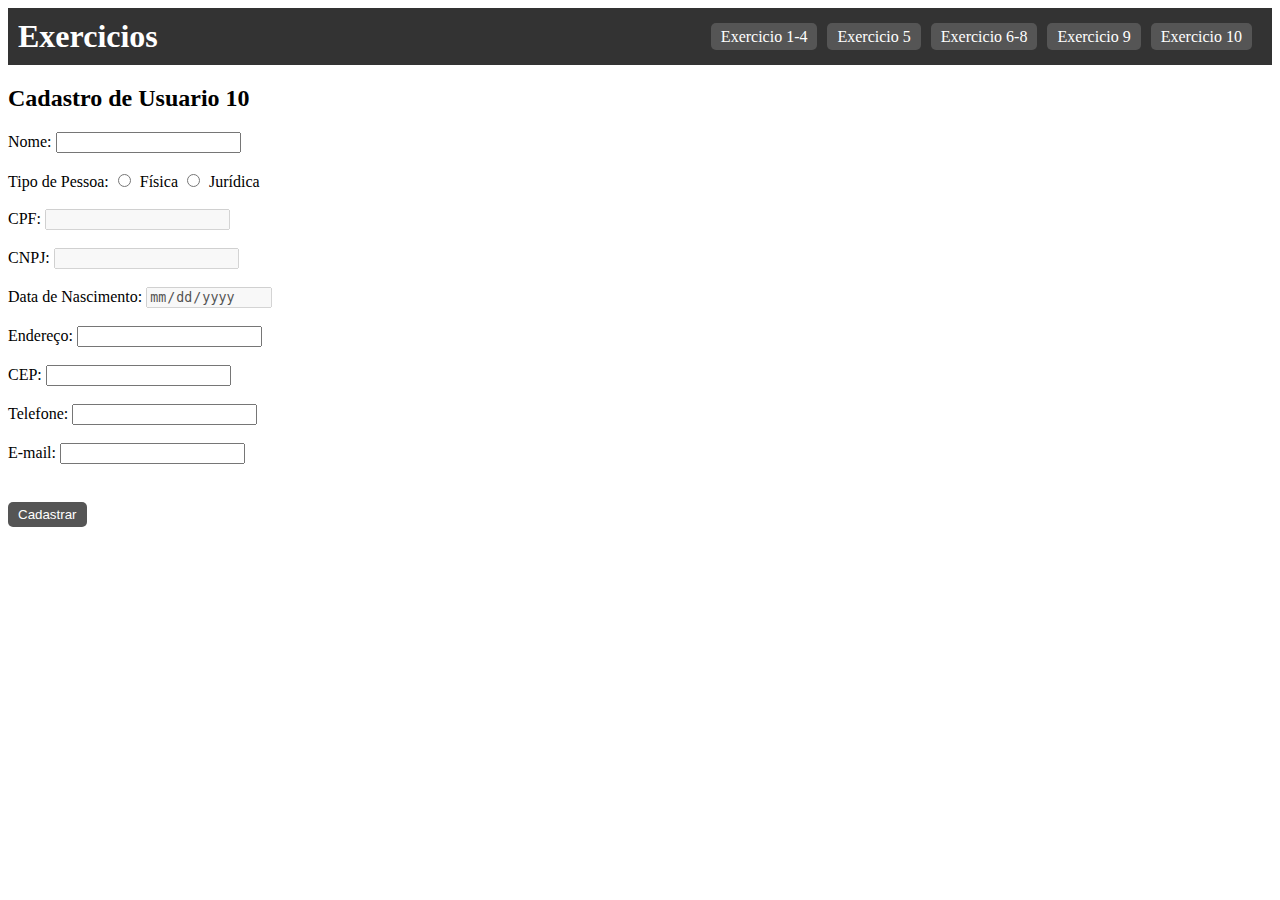
<file: exercicio10/index.html>
<!DOCTYPE html>
<html>
  <head>
    <title>exercicio9</title>
    <meta charset="UTF-8" />
    <link rel="stylesheet" href="../default.css">

  </head>
  <body>
    <header>
      <h1>Exercicios</h1>
      <nav>
        <ul>
          <li><a href="../exercicios1-4/index.html">Exercicio 1-4</a></li>
          <li><a href="../exercicio5/index.html">Exercicio 5</a></li>
          <li><a href="../exercicios6-8/index.html">Exercicio 6-8</a></li>
          <li><a href="../exercicio9/index.html">Exercicio 9</a></li>
          <li><a href="../exercicio10/index.html">Exercicio 10</a></li>
        </ul>
      </nav>
    </header>

    <h2>Cadastro de Usuario 10</h2>
    <form id="cadastro" action="" method="post">
      <label for="nome">Nome:</label>
      <input type="text" id="nome" name="nome" required /><br /><br />
      <label for="tipo-pessoa">Tipo de Pessoa:</label>
      <input
        type="radio"
        id="pessoa-fisica"
        name="tipo-pessoa"
        value="cpf"
        onchange="choseDocument(value)"
      />
      <label for="pessoa-fisica">Física</label>
      <input
        type="radio"
        id="pessoa-juridica"
        name="tipo-pessoa"
        value="cnpj"
        onchange="choseDocument(value)"
      />
      <label for="pessoa-juridica">Jurídica</label><br /><br />
      <label for="cpf">CPF:</label>
      <input
        type="text"
        id="cpf"
        name="cpf"
        pattern="[0-9]{11}"
        disabled
      /><br /><br />
      <label for="cnpj">CNPJ:</label>
      <input
        type="text"
        id="cnpj"
        name="cnpj"
        pattern="[0-9]{14}"
        disabled
      /><br /><br />
      <label for="data-nascimento">Data de Nascimento:</label>
      <input
        type="date"
        id="data-nascimento"
        name="data-nascimento"
        disabled
      /><br /><br />
      <label for="endereco">Endereço:</label>
      <input type="text" id="endereco" name="endereco" required /><br /><br />
      <label for="cep">CEP:</label>
      <input
        type="text"
        id="cep"
        name="cep"
        pattern="[0-9]{8}"
        required
      /><br /><br />
      <label for="telefone">Telefone:</label>
      <input type="text" id="telefone" name="telefone" required /><br /><br />
      <label for="email">E-mail:</label>
      <input type="email" id="email" name="email" required /><br /><br />
      <button type="submit">Cadastrar</button>
    </form>

    <script>
        const form = document.getElementById('cadastro');
      const cpf = document.getElementById("cpf");
      const cnpj = document.getElementById("cnpj");
      const birthdate = document.getElementById("data-nascimento");
      const cep = document.getElementById("cep");

      function choseDocument(type){
        if(type == "cpf"){
            cpf.disabled = false;
            cnpj.disabled = true;
            birthdate.disabled = false;
        }else{
            cpf.disabled = true;
            cnpj.disabled = false;
            birthdate.disabled = true;
        }
      }

      form.addEventListener("submit", function (event) {
        if (!validate()) {
          event.preventDefault();
        }
      });

      function validate() {
        if (typeof birthdate.value != "int" || typeof cep.value != "int" || typeof cpf.value != "int") {
          return false;
        }

        return true;
      }
    </script>
  </body>
</html>
</file>
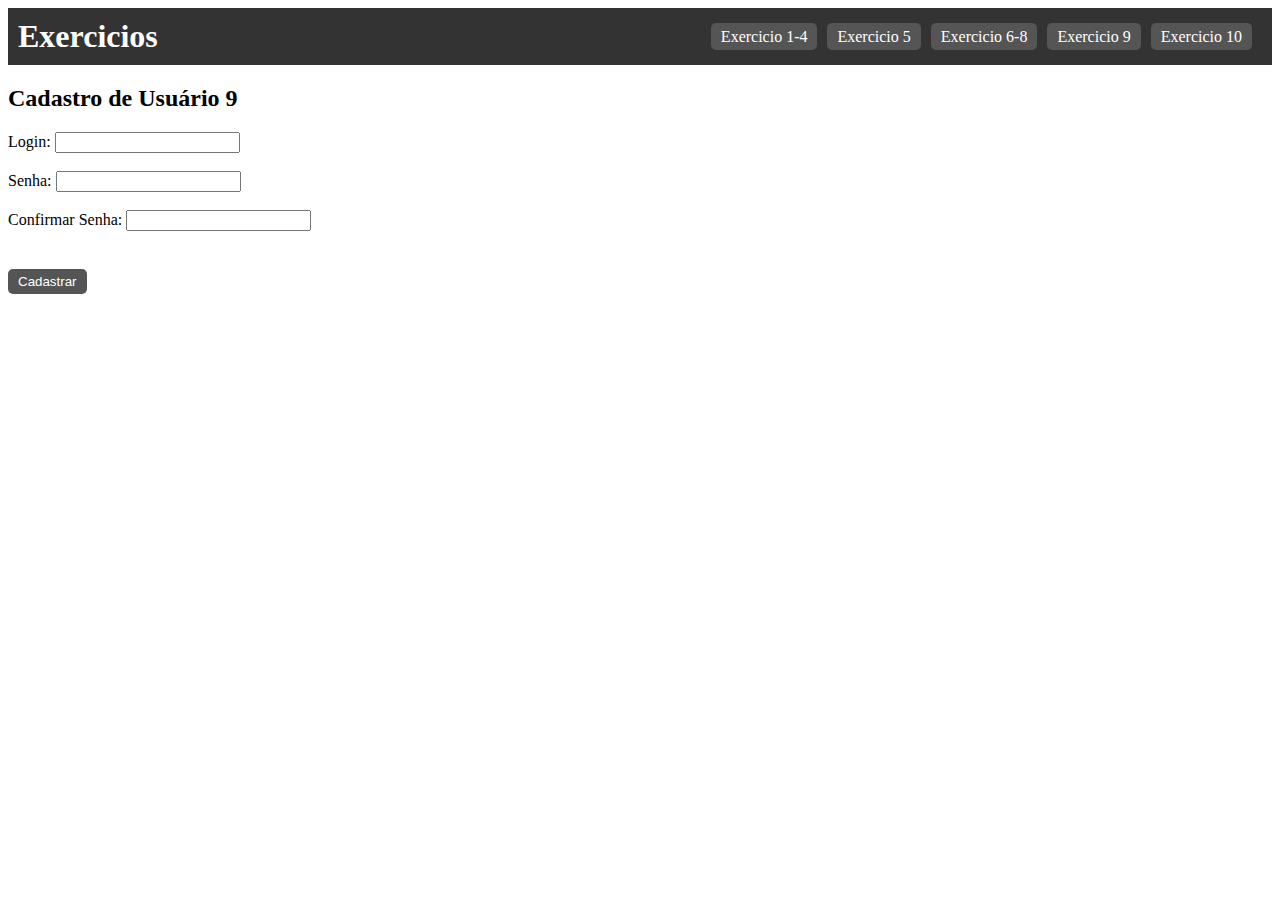
<file: exercicio9/index.html>
<!DOCTYPE html>
<html>
  <head>
    <title>exercicio9</title>
    <meta charset="UTF-8" />
    <link rel="stylesheet" href="../default.css">

  </head>
  <body>
        <header>
      <h1>Exercicios</h1>
      <nav>
        <ul>
          <li><a href="../exercicios1-4/index.html">Exercicio 1-4</a></li>
          <li><a href="../exercicio5/index.html">Exercicio 5</a></li>
          <li><a href="../exercicios6-8/index.html">Exercicio 6-8</a></li>
          <li><a href="../exercicio9/index.html">Exercicio 9</a></li>
          <li><a href="../exercicio10/index.html">Exercicio 10</a></li>
        </ul>
      </nav>
    </header>

    <h2>Cadastro de Usuário 9</h2>
    <form id="cadastro" action="" method="post">
      <label for="login">Login:</label>
      <input type="text" id="login" name="login" required /><br /><br />
      <label for="senha">Senha:</label>
      <input
        type="password"
        id="senha"
        name="senha"
        required
        minlength="6"
        maxlength="10"
      /><br /><br />
      <label for="confirmar-senha">Confirmar Senha:</label>
      <input
        type="password"
        id="confirmar-senha"
        name="confirmar-senha"
        required
        minlength="6"
        maxlength="10"
      /><br /><br />
      <button type="submit">Cadastrar</button>
    </form>

    <script>
        const form = document.getElementById('cadastro');
        const password = document.getElementById('senha');
        const confirmPassword = document.getElementById('confirmar-senha');

      form.addEventListener("submit", function (event) {
        if (!validate()) {
          event.preventDefault();
        }
      });

      function validate() {
        if (password.value != confirmPassword.value) {
          return false;
        }

        if (password.value.length < 6 || password.value.length > 10) {
          return false;
        }

        if (password.value != password.value) {
          return false;
        }

        return true;
      }
    </script>
  </body>
</html>
</file>
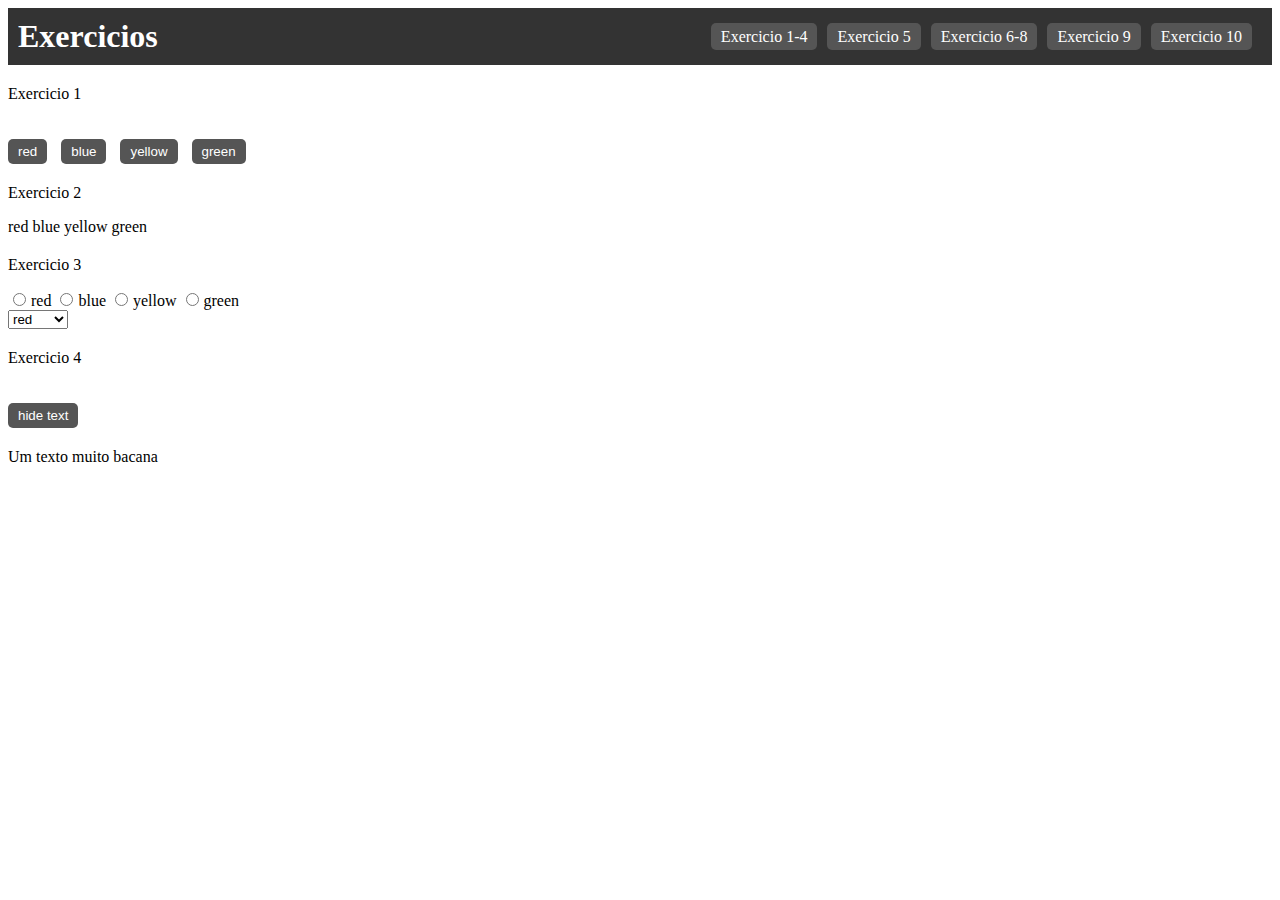
<file: exercicios1-4/index.html>
<!DOCTYPE html>
<html>
  <head>
    <title>exercicio 1-4</title>
    <meta charset="UTF-8">
    <link rel="stylesheet" href="../default.css">

  </head>
  <body>
    <header>
      <h1>Exercicios</h1>
      <nav>
        <ul>
          <li><a href="../exercicios1-4/index.html">Exercicio 1-4</a></li>
          <li><a href="../exercicio5/index.html">Exercicio 5</a></li>
          <li><a href="../exercicios6-8/index.html">Exercicio 6-8</a></li>
          <li><a href="../exercicio9/index.html">Exercicio 9</a></li>
          <li><a href="../exercicio10/index.html">Exercicio 10</a></li>
        </ul>
      </nav>
    </header>

    <p>Exercicio 1</p>
    <button onclick="changeColor(value)" value="red">red</button>
    <button onclick="changeColor(value)" value="blue">blue</button>
    <button onclick="changeColor(value)" value="yellow">yellow</button>
    <button onclick="changeColor(value)" value="green">green</button>

    <p>Exercicio 2</p>
    <a onmouseover="changeColor(id)" id="red">red</a>
    <a onmouseover="changeColor(id)" id="blue">blue</a>
    <a onmouseover="changeColor(id)" id="yellow">yellow</a>
    <a onmouseover="changeColor(id)" id="green">green</a>

    <p>Exercicio 3</p>
    <input type="radio" onclick="changeColor(value)" value="red" name="radio">red
    <input type="radio" onclick="changeColor(value)" value="blue" name="radio">blue
    <input type="radio" onclick="changeColor(value)" value="yellow" name="radio">yellow
    <input type="radio" onclick="changeColor(value)" value="green" name="radio">green
    <br>
    <select onchange="changeColor(value)">
      <option value="red">red</option>
      <option value="blue">blue</option>
      <option value="yellow">yellow</option>
      <option value="green">green</option>
    </select>

    <p>Exercicio 4</p>
    <button onclick="hide()">hide text</button>
    <p id="text" style="display: block">Um texto muito bacana</p>

    <script>
      function changeColor(color){
        document.body.style.backgroundColor = color;
      }

      function hide(){
        var p = document.getElementById("text");

        if(p.style.display == "block"){
          p.style.display = "none"
        }else{
          p.style.display = "block"
        }
      }
    </script>
  </body>
</html>
</file>
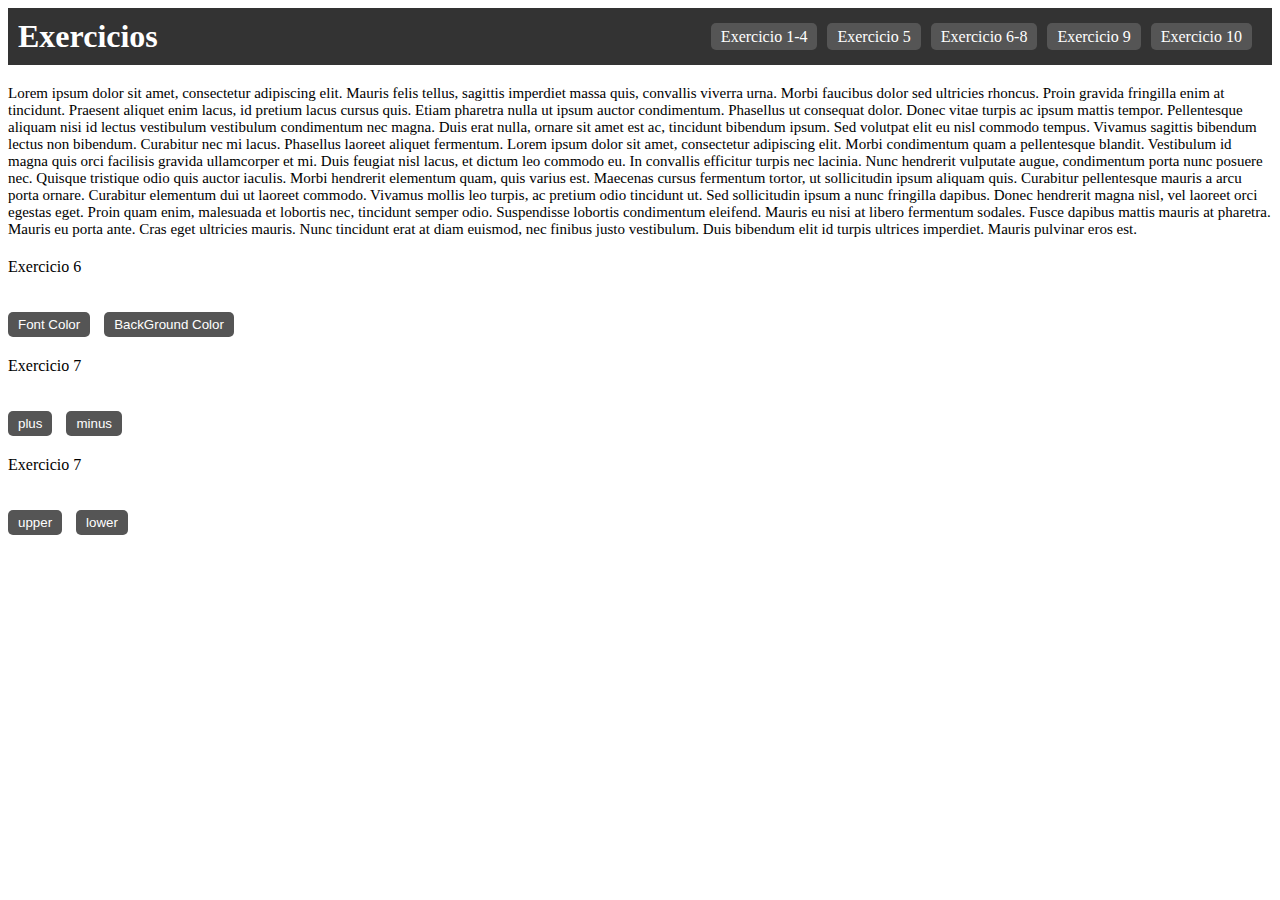
<file: exercicios6-8/index.html>
<!DOCTYPE html>
<html>
  <head>
    <title>exercicio 6-8</title>
    <meta charset="UTF-8" />
    <link rel="stylesheet" href="../default.css">

  </head>
  <body>
    <header>
      <h1>Exercicios</h1>
      <nav>
        <ul>
          <li><a href="../exercicios1-4/index.html">Exercicio 1-4</a></li>
          <li><a href="../exercicio5/index.html">Exercicio 5</a></li>
          <li><a href="../exercicios6-8/index.html">Exercicio 6-8</a></li>
          <li><a href="../exercicio9/index.html">Exercicio 9</a></li>
          <li><a href="../exercicio10/index.html">Exercicio 10</a></li>
        </ul>
      </nav>
    </header>

    <div id="coisas">
      <p
        id="paragraph"
        style="background-color: white; color: black; font-size: 15px"
      >
        Lorem ipsum dolor sit amet, consectetur adipiscing elit. Mauris felis
        tellus, sagittis imperdiet massa quis, convallis viverra urna. Morbi
        faucibus dolor sed ultricies rhoncus. Proin gravida fringilla enim at
        tincidunt. Praesent aliquet enim lacus, id pretium lacus cursus quis.
        Etiam pharetra nulla ut ipsum auctor condimentum. Phasellus ut consequat
        dolor. Donec vitae turpis ac ipsum mattis tempor. Pellentesque aliquam
        nisi id lectus vestibulum vestibulum condimentum nec magna. Duis erat
        nulla, ornare sit amet est ac, tincidunt bibendum ipsum. Sed volutpat
        elit eu nisl commodo tempus. Vivamus sagittis bibendum lectus non
        bibendum. Curabitur nec mi lacus. Phasellus laoreet aliquet fermentum.
        Lorem ipsum dolor sit amet, consectetur adipiscing elit. Morbi
        condimentum quam a pellentesque blandit. Vestibulum id magna quis orci
        facilisis gravida ullamcorper et mi. Duis feugiat nisl lacus, et dictum
        leo commodo eu. In convallis efficitur turpis nec lacinia. Nunc
        hendrerit vulputate augue, condimentum porta nunc posuere nec. Quisque
        tristique odio quis auctor iaculis. Morbi hendrerit elementum quam, quis
        varius est. Maecenas cursus fermentum tortor, ut sollicitudin ipsum
        aliquam quis. Curabitur pellentesque mauris a arcu porta ornare.
        Curabitur elementum dui ut laoreet commodo. Vivamus mollis leo turpis,
        ac pretium odio tincidunt ut. Sed sollicitudin ipsum a nunc fringilla
        dapibus. Donec hendrerit magna nisl, vel laoreet orci egestas eget.
        Proin quam enim, malesuada et lobortis nec, tincidunt semper odio.
        Suspendisse lobortis condimentum eleifend. Mauris eu nisi at libero
        fermentum sodales. Fusce dapibus mattis mauris at pharetra. Mauris eu
        porta ante. Cras eget ultricies mauris. Nunc tincidunt erat at diam
        euismod, nec finibus justo vestibulum. Duis bibendum elit id turpis
        ultrices imperdiet. Mauris pulvinar eros est.
      </p>
    </div>

    <p>Exercicio 6</p>
    <button type="button" onclick="changeColor(value)" value="font">
      Font Color
    </button>
    <button type="button" onclick="changeColor(value)" value="back">
      BackGround Color
    </button>

    <p>Exercicio 7</p>
    <button type="button" onclick="fontSize(value)" value="plus">plus</button>
    <button type="button" onclick="fontSize(value)" value="minus">minus</button>

    <p>Exercicio 7</p>
    <button type="button" onclick="fontStyle(value)" value="upper">upper</button>
    <button type="button" onclick="fontStyle(value)" value="lower">lower</button>

    <script>
      function changeColor(target) {
        var paragrafo = document.getElementById("paragraph");

        if (target == "font") {
          if (paragrafo.style.color == "black") paragrafo.style.color = "white";
          else paragrafo.style.color = "black";
        } else {
          if (paragrafo.style.backgroundColor == "black")
            paragrafo.style.backgroundColor = "white";
          else paragrafo.style.backgroundColor = "black";
        }
      }

      function fontSize(action) {
        var paragrafo = document.getElementById("paragraph");
        var size = paragrafo.style.fontSize.replace("px", "");

        if (action == "plus") {
          if (size) {
            size++;
            paragrafo.style.fontSize = size + "px";
          }
        } else {
          if (size > 1) {
            size--;
            paragrafo.style.fontSize = size + "px";
          }
        }
      }

      function fontStyle(action) {
        var paragrafo = document.getElementById("paragraph");

        if (action == "upper") 
            paragrafo.style.textTransform = "uppercase"
        else 
            paragrafo.style.textTransform = "lowercase"
        
      }
    </script>
  </body>
</html>
</file>
<file: default.css>
header {
  display: flex;
  justify-content: space-between;
  align-items: center;
  padding: 10px;
  background-color: #333;
  color: #fff;
}

header h1 {
  margin: 0;
}

nav ul {
  display: flex;
  list-style: none;
  margin: 0;
  padding: 0;
}

nav ul li {
  margin-right: 10px;
}

nav ul li a {
  color: #fff;
  text-decoration: none;
  padding: 5px 10px;
  border-radius: 5px;
  background-color: #555;
}

nav ul li a:hover {
  background-color: #777;
}

button {
  padding: 5px 10px;
  border-radius: 5px;
  background-color: #555;
  color: #fff;
  border: none;
  margin-right: 10px;
  cursor: pointer;
}

input[type="radio"],
input[type="checkbox"] {
  margin-right: 5px;
}

select {
  margin-right: 10px;
}

p {
  margin-top: 20px;
}

button {
  padding: 5px 10px;
  border-radius: 5px;
  background-color: #555;
  color: #fff;
  border: none;
  margin-top: 20px;
  cursor: pointer;
}

button[disabled] {
  opacity: 0.5;
  cursor: not-allowed;
}
</file>
